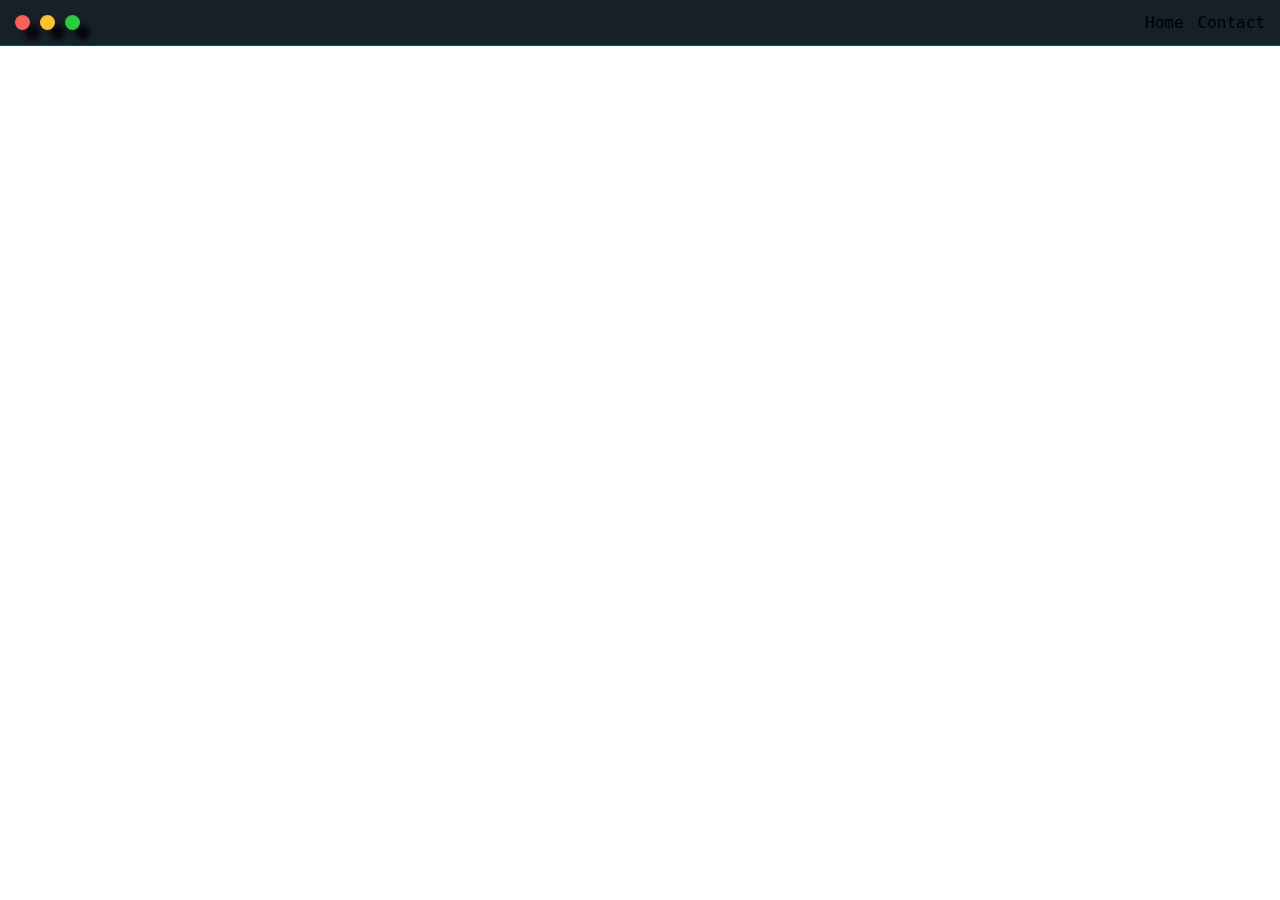
<file: post.html>
<!DOCTYPE html>
<html>

<head>
    <meta charset="utf-8">
    <meta http-equiv="X-UA-Compatible" content="IE=edge">
    <title>Post one</title>
    <meta name="description" content="">
    <meta name="viewport" content="width=device-width, initial-scale=1">
    <link rel="stylesheet" href="default.css">
    <link id="theme-style" href="blue.css" rel="stylesheet">
</head>

<body>
    <div class="nav-wrapper">
        <div class="dots-wrapper">
            <div id="dot-1" class="browser-dot"></div>
            <div id="dot-2" class="browser-dot"></div>
            <div id="dot-3" class="browser-dot"></div>
        </div>
        <ul id="navigation">
            <li><a href="#">Home</a></li>
            <li><a href="#">Contact</a></li>
        </ul>

    </div>
</body>

</html>
</file>
<file: default.css>
:root {
    --mainColor: #eaeaea;
    --secondaryColor: #fff;
    --borderColor: #c1c1c1;
    --mainText: black;
    --secondaryText: #4b5146;
    --themeDotBorder: #24292e;
    --previewBg: rgb(251, 249, 243, 0.8);
    --previewShadow: #f0ead6;
    --btnColor: black;
}

html,
body {
    padding: 0;
    margin: 0;
    -webkit-font-smoothing: antialiased;
    -moz-osx-font-smoothing: grayscale;
}

* {
    transition: 0.3s;
}

h1,
h2,
h3,
h4,
h5,
h6,
strong {
    color: var(--mainText);
    font-family: 'Russo One', sans-serif;
    font-weight: 500;
}

p,
li,
span,
label,
input,
textarea {
    color: var(--secondaryText);
    font-family: 'Roboto Mono', monospace;
}

a {
    text-decoration: none;
    color: #17a2b8;
}

ul {
    list-style: none;
}

h1 {
    font-size: 56px;
}

h2 {
    font-size: 36px;
}

h3 {
    font-size: 28px;
}

h4 {
    font-size: 24px;
}

h5 {
    font-size: 20px;
}

h6 {
    font-size: 16px;
}

.s1 {
    background-color: var(--mainColor);
    border-bottom: 1px solid var(--borderColor);
    overflow: auto;
    padding-bottom: 10px;
}

.s2 {
    background-color: var(--secondaryColor);
    border-bottom: 1px solid var(--borderColor);
    overflow: auto;
}

.main-container {
    width: 1200px;
    margin: 0 auto;
}

.greeting-wrapper {
    display: grid;
    text-align: center;
    align-content: center;
    min-height: 10em;
    background: linear-gradient(90deg, #000, #fff, #000);
    letter-spacing: 5px;
    -webkit-background-clip: text;
    background-clip: text;
    -webkit-text-fill-color: transparent;
    background-repeat: no-repeat;
    background-size: 80%;
    animation: shine 5s linear infinite;
    position: relative;
}

@keyframes shine {
    0% {
        background-position-x: -500%;
    }
    100% {
        background-position-x: 500%;
    }
}

.intro-wrapper {
    background-color: var(--secondaryColor);
    border: 1px solid var(--borderColor);
    border-radius: 5px 5px 0 0;
    box-shadow: 10px 10px 5px 0px rgba(0, 0, 0, 0.75);
    -webkit-box-shadow: 10px 10px 5px 0px rgba(0, 0, 0, 0.75);
    -moz-box-shadow: 10px 10px 5px 0px rgba(0, 0, 0, 0.75);
    display: grid;
    grid-template-columns: 1fr 1fr;
    grid-template-areas: 'nav-wrapper nav-wrapper' 'left-column right-column';
}

.nav-wrapper {
    display: flex;
    justify-content: space-between;
    align-items: center;
    grid-area: nav-wrapper;
    border-bottom: 1px solid var(--borderColor);
    background-color: var(--mainColor);
}

#navigation {
    margin: 0;
    padding: 10px;
}

#navigation a {
    color: var(--mainText);
}

#navigation li {
    display: inline-block;
    margin-right: 5px;
    margin-left: 5px;
}

.dots-wrapper {
    display: flex;
    padding: 10px;
}

.browser-dot {
    background-color: black;
    height: 15px;
    width: 15px;
    margin: 5px;
    border-radius: 50%;
    -webkit-box-shadow: 10px 10px 5px 0px rgba(0, 0, 0, 0.75);
    -moz-box-shadow: 10px 10px 5px 0px rgba(0, 0, 0, 0.75);
    box-shadow: 10px 10px 5px 0px rgba(0, 0, 0, 0.75);
}

.browser-dot:hover {
    cursor: alias;
    transform: scale(2, 2);
}

#dot-1 {
    background-color: #FC6058;
}

#dot-2 {
    background-color: #FEC02F;
}

#dot-3 {
    background-color: #2ACA3E;
}

.left-column {
    grid-area: left-column;
    padding-top: 50px;
    padding-bottom: 50px;
}

#pic {
    display: block;
    margin: 0 auto;
    height: 200px;
    width: 205px;
    object-fit: cover;
    border: 2px solid var(--borderColor);
}

#theme-options-wrapper {
    display: flex;
    justify-content: center;
}

.theme-dot {
    height: 30px;
    width: 30px;
    margin: 5px;
    border-radius: 50%;
    border: 2px solid var(--themeDotBorder);
    -webkit-box-shadow: 10px 10px 5px 0px rgba(0, 0, 0, 0.75);
    -moz-box-shadow: 10px 10px 5px 0px rgba(0, 0, 0, 0.75);
    box-shadow: 10px 10px 5px 0px rgba(0, 0, 0, 0.75);
    cursor: progress;
    overflow: hidden;
}

.theme-dot:hover {
    border-width: 5px;
}

#light-mode {
    background-color: #fff;
}

#blue-mode {
    background-color: #192734;
}

#green-mode {
    background-color: #78866b;
}

#purple-mode {
    background-color: #7E4C74;
}

#settings-note {
    font-size: 12px;
    text-align: center;
}

.right-column {
    grid-area: right-column;
    display: grid;
    align-content: center;
    padding-top: 50px;
    padding-bottom: 50px;
}

#preview-shadow {
    background-color: var(--previewShadow);
    width: 300px;
    height: 150px;
    padding-left: 30px;
    padding-top: 30px;
}

#preview {
    width: 300px;
    border: 1.5px solid #17a2b8;
    background-color: var(--previewBg);
    padding: 15px;
    position: relative;
}

.corner {
    width: 7px;
    height: 7px;
    border-radius: 50%;
    border: 1.5px solid #17a2b8;
    background-color: #fff;
    position: absolute;
}

#corner-tl {
    top: -5px;
    left: -5px;
}

#corner-tr {
    top: -5px;
    right: -5px;
}

#corner-br {
    bottom: -5px;
    right: -5px;
}

#corner-bl {
    bottom: -5px;
    left: -5px;
}

.about-wrapper {
    display: grid;
    grid-template-columns: repeat(auto-fit, minmax(320px, 1fr));
    padding-top: 50px;
    padding-bottom: 50px;
    gap: 100px;
}

#skills {
    display: flex;
    justify-content: space-evenly;
    background-color: var(--previewShadow);
}

.social-links {
    display: grid;
    align-content: center;
    text-align: center;
}

#social-img {
    object-fit: cover;
    width: 100%;
    height: 300px;
}

.post-wrapper {
    display: grid;
    grid-template-columns: repeat(auto-fit, 320px);
    gap: 20px;
    justify-content: center;
    padding-bottom: 50px;
}

.post {
    border: 1px solid var(--borderColor);
    -webkit-box-shadow: 10px 10px 5px 0px rgba(0, 0, 0, 0.75);
    -moz-box-shadow: 10px 10px 5px 0px rgba(0, 0, 0, 0.75);
    box-shadow: 10px 10px 5px 0px rgba(0, 0, 0, 0.75);
}

.thumbnail {
    display: block;
    width: 100%;
    height: 180px;
    object-fit: cover;
}

.post-preview {
    background-color: #fff;
    padding: 15px;
}

.post-title {
    color: #000;
    margin: 0;
}

.post-intro {
    color: #4b5146;
    font-size: 16px;
}

#contact-form {
    display: block;
    max-width: 600px;
    margin: 0 auto;
    border: 1px solid var(--borderColor);
    padding: 15px;
    border-radius: 5px;
    background-color: var(--mainColor);
    margin-bottom: 50px;
}

#contact-form label {
    line-height: 2.7em;
}

#contact-form text-area {
    min-height: 100px;
    font-size: 14px;
}

.input-field {
    width: 100%;
    padding-top: 10px;
    padding-bottom: 10px;
    background-color: var(--secondaryColor);
    border-radius: 5px;
    border: 1px solid var(--borderColor);
    font-size: 14px;
}

#submit-btn {
    margin-top: 10px;
    width: 100%;
    padding-top: 10px;
    padding-bottom: 10px;
    color: #fff;
    background-color: var(--btnColor);
    border: none;
}

@media screen and (max-width: 1200px) {
    .main-container {
        width: 95%;
    }
}

@media screen and (max-width: 800px) {
    .intro-wrapper {
        grid-template-columns: 1fr;
        grid-template-areas: 'nav-wrapper' 'left-column' 'right-column';
    }
    .right-column {
        justify-content: center;
    }
}
</file>
<file: blue.css>
:root {
    --mainColor: #152028;
    --secondaryColor: #192794;
    --borderColor: #164056;
    --mainText: black;
    --secondaryText: #4b5146;
    --themeDotBorder: #fff;
    --previewBg: rgb(251, 249, 243, 0.8);
    --previewShadow: #f0ead6;
    --btnColor: black;
}
</file>
